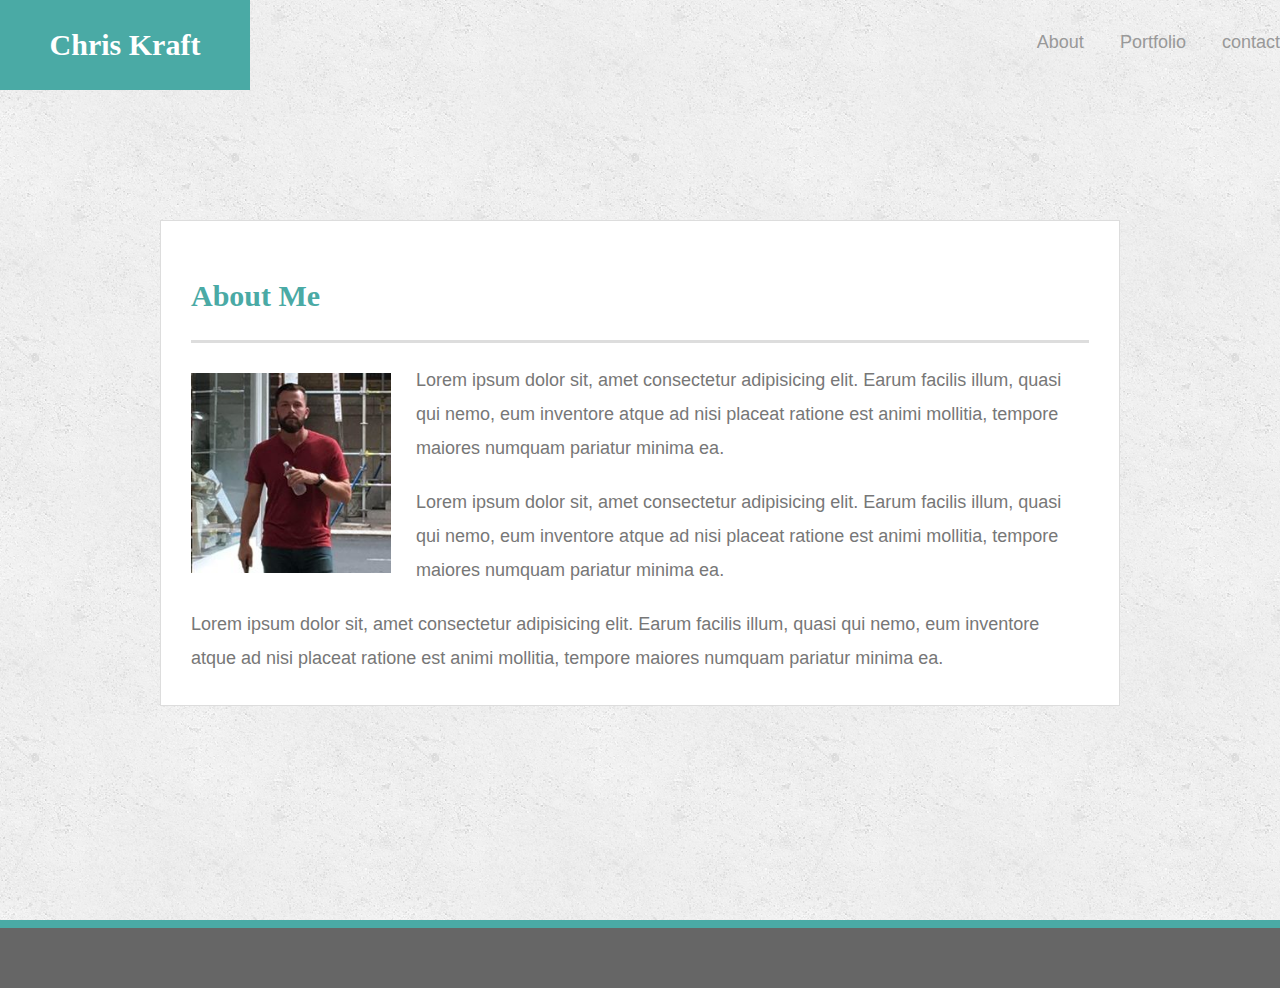
<file: index.html>
<!DOCTYPE html>
<html lang="en">
<head>
  <meta charset="UTF-8">
  <meta name="viewport" content="width=device-width, initial-scale=1.0">
  <meta http-equiv="X-UA-Compatible" content="ie=edge">
  <title>index</title>
  <link rel="stylesheet" type="text/css" href="style.css">
</head>
<body>
 
  <header id="mashead">
 <a class="container">
<a id="logo">Chris Kraft</a>
<nav>
  <a href="#">About</a>
  <a href="#">Portfolio</a>
  <a href="#">contact</a>
</nav>
 </div> 
</header>

<div id="main-container" class="container">
  <section class="main-section">
    <h1>About Me</h1>
  <img src="chris.jpg" class="auth-image" alt="Christopher Kraft">
  
  <p> Lorem ipsum dolor sit, amet consectetur adipisicing elit. Earum facilis illum, quasi qui nemo, eum inventore atque ad nisi placeat ratione est animi mollitia, tempore maiores numquam pariatur minima ea.</p>
  <p> Lorem ipsum dolor sit, amet consectetur adipisicing elit. Earum facilis illum, quasi qui nemo, eum inventore atque ad nisi placeat ratione est animi mollitia, tempore maiores numquam pariatur minima ea.</p>
  <p> Lorem ipsum dolor sit, amet consectetur adipisicing elit. Earum facilis illum, quasi qui nemo, eum inventore atque ad nisi placeat ratione est animi mollitia, tempore maiores numquam pariatur minima ea.</p> 
  </section>
</div>

<footer>
  <div class="container"></div>
</footer>

</body>
</html>
</file>
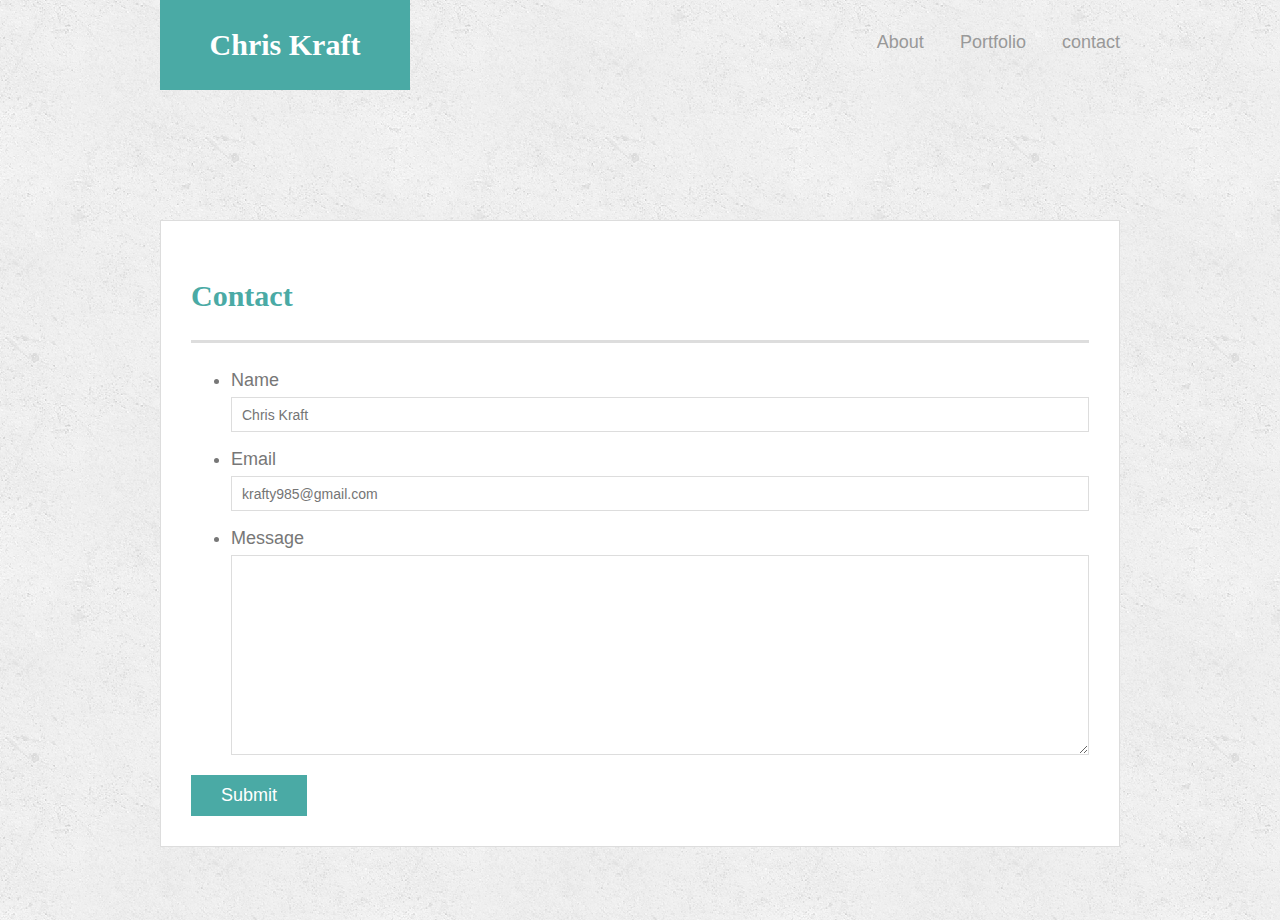
<file: contact.html>
<!DOCTYPE html>
<html lang="en">
<head>
  <meta charset="UTF-8">
  <meta name="viewport" content="width=device-width, initial-scale=1.0">
  <meta http-equiv="X-UA-Compatible" content="ie=edge">
  <title>About Me</title>
  <link rel="stylesheet" type="text/css" href="style.css">
</head>
<body>
 <header id="mashead">
 <div class="container">
   <a id="logo">Chris Kraft</a>
<nav>
  <a href="#">About</a>
  <a href="#">Portfolio</a>
  <a href="#">contact</a>
</nav>
 </div> 
</header>
<div id="main-container" class="container">
    <section class="main-section">
      <h1>Contact</h1>

      <form id="contact-form">
        <ul>
          <li>
            <label for="name">Name</label>
            <input type="text" id="name" name="name" placeholder="Chris Kraft" required="required">
          </li>
          <li>
            <label for="email">Email</label>
            <input type="email" id="email" name="email" placeholder="krafty985@gmail.com" required="required">
          </li>
          <li>
            <label for="message">Message</label>
            <textarea id="message" name="message" required="required"></textarea>
          </li>
        </ul>
        <input type="submit">
      </form>

    </section>

  </div>
</body></html>
</file>
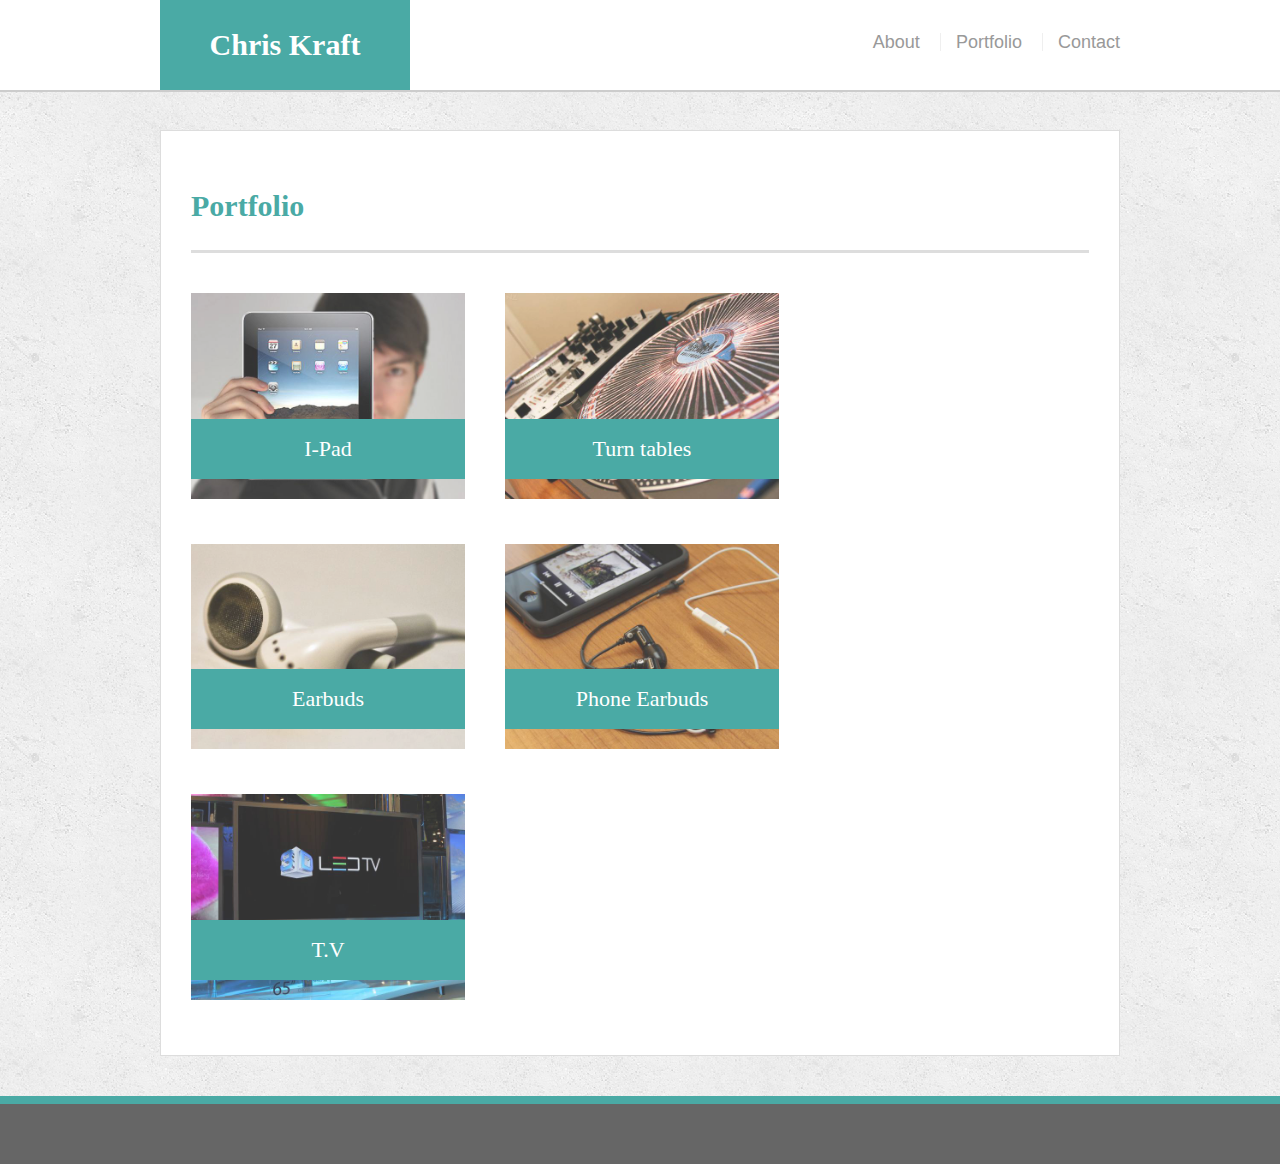
<file: portfolio.html>
<html lang="en-us"><head>
    <meta charset="UTF-8">
    <title>Portfolio | Your Name</title>
    <meta name="viewport" content="width=device-width, initial-scale=1.0">
    <meta http-equiv="X-UA-Compatible" content="ie=edge">
    <link rel="stylesheet" type="text/css" href="style.css">
  </head>
  
  <body>
  
    <header id="masthead">
      <div class="container">

        <a id="logo">Chris Kraft</a>
        <nav>
          <a href="#">About</a>
          <a href="#">Portfolio</a>
          <a href="#">Contact</a>
        </nav>
      </div>
    </header>
  
    <div id="main-container" class="container">
      <section class="main-section">
        <h1>Portfolio</h1>
  
        <div class="work">
          <img src="images/technics-q-c-640-480-1.jpg" alt="i-pad">
  
          <h3>I-Pad</h3>
        </div>
        <div class="work">
          <img src="images/technics-q-c-640-480-2.jpg" alt="turn tables">
  
          <h3>Turn tables</h3>
        </div>
        <div class="work">
          <img src="images/technics-q-c-640-480-5.jpg" alt="earbuds">
  
          <h3>Earbuds</h3>
        </div>
        <div class="work">
          <img src="images/technics-q-c-640-480-7.jpg" alt="phone-earbuds">
  
          <h3>Phone Earbuds</h3>
        </div>
        <div class="work">
          <img src="images/technics-q-c-640-480-9.jpg" alt="tv">
  
          <h3>T.V</h3>
        </div>
  
      </section>
  
    </div>
  
    <footer>
      <div class="container">
      
      </div>
    </footer>
  
  
  
  </body></html>
</file>
<file: style.css>
* {
  box-sizing: border-box;
}

body {
  font-family: Arial, "Helvetica Neue", Helvetica, sans-serif;
  font-size: 18px;
  line-height: 34px;
  margin:0;
  color: #777777;
  background: url("images/concrete_seamless.png");
}



/* general */

.container {
  width: 100%;
  max-width: 960px;
  margin: 0 auto;
  clear: both;
}

h1,
h2,
h3,
p {
  margin-bottom: 20px;
}

p:last-child {
  margin-bottom: 0;
}

h1,
h2,
h3 {
  font-family: Georgia, Times, "Times New Roman", serif;
  font-weight: 700;
  color: #4aaaa5;
}

h1 {
  padding-bottom: 20px;
  font-size: 30px;
  line-height: 49px;
  border-bottom: 3px solid #dddddd;
}

h2,
h3 {
  font-size: 22px;
}

/* header */

#masthead {
  position: fixed;
  z-index: 99;
  width: 100%;
  margin: 0 0 30px;
  overflow: auto;
  color: #ffffff;
  background: #ffffff;
  border-bottom: 2px solid #cccccc;
}

#logo {
  float: left;
  width: 250px;
  height: 90px;
  font-family: Georgia, Times, "Times New Roman", serif;
  font-size: 30px;
  font-weight: 700;
  line-height: 90px;
  color: #ffffff;
  text-align: center;
  text-decoration: none;
  background: #4aaaa5;
}

nav {
  float: right;
  margin-top: 25px;
}

nav a {
  display: inline-block;
  padding-left: 15px;
  margin-left: 15px;
  line-height: 18px;
  color: #999;
  text-decoration: none;
  border-left: 1px solid #efefef;
}

nav a:first-child {
  border-left: 0 none;
}

/* footer */

footer {
  padding: 30px 0;
  clear: both;
  font-size: 12px;
  color: #ffffff;
  color: #cccccc;
  text-align: center;
  background: #666666;
  border-top: 8px solid #4aaaa5;
  height: 50px;
}

h3, h2 {
  padding-bottom: 20px;
  margin-bottom: 15px;
  line-height: 22px;
  border-bottom: 2px solid #eeeeee;
}

/* main */

#main-container {
  padding-top: 130px;
  min-height: calc(100vh - 70px);
}

.main-section {
  float: left;
  width: 100%;
  max-width: 960px;
  padding: 30px;
  margin: 0 0 40px;
  background: #ffffff;
  border: 1px solid #dddddd;
}
/* portfolio page */

.work {
  position: relative;
  float: left;
  width: 274px;
  margin: 20px 0 25px;
  overflow: auto;
}

.work:nth-child(even) {
  margin-right: 40px;
}

.work img {
  width: 100%;
  border: 0 none;
  opacity: 0.8;
}

.work h3 {
  position: absolute;
  bottom: 20px;
  width: 100%;
  padding: 15px;
  margin-bottom: 0;
  font-weight: 300;
  line-height: 30px;
  color: #ffffff;
  text-align: center;
  background: #4aaaa5;
  border-bottom: 0;
}

.auth-image {
  float: left;
  width: 200px;
  height: auto;
  margin-top: 10px;
  margin-right: 25px;
}

/* contact page */

#contact-form ul {
  margin-bottom: 20px;
}

#contact-form li {
  margin-bottom: 10px;
}

label,
input[type=text],
input[type=email],
textarea {
  display: block;
  width: 100%;
}

input[type=text],
input[type=email],
textarea {
  height: 35px;
  padding: 0 10px;
  font-size: 14px;
  border: 1px solid #dddddd;
}

textarea {
  height: 200px;
}

input[type=submit] {
  padding: 10px 30px;
  font-size: 18px;
  color: #ffffff;
  cursor: pointer;
  background: #4aaaa5;
  border: 0 none;
}

@media screen and (max-width: 980px)

{
  body{
    background: url("images/concrete_seamless.png");
  }
  #main-container { margin: 0 auto;
    width:80%;
  }
  .header {
    position:static;
    width: 100%;
    margin: 0 auto;
  }
  .work {
    width: 40%;
  
  }
  #logo{
     
    width: 30%;
    
  }
  nav{
    width:50%;
    
  }
  h3{
    font-size: 20px;
  }
  .auth-image {
    width: 30%;
  }
}
@media screen and (max-width: 768px)

{
  body{
    background: url("images/concrete_seamless.png");
  }
  #main-container { margin: 0 auto;
    width:100%;
    padding-top: 0%;
  }
  .header {
    position:static;
    width: 100%;
    margin: 0 auto;
  }
  .work {
    width: 40%;
  
  }
  #logo{
    margin: 0 auto; 
    width: 30%;
    
  }
  nav{
    width:50%;
    text-align: center;
  }
  h3{
    font-size: 20px;
  }
  .auth-image {
    width: 50%;
  }
}
@media screen and (max-width: 640px)

{
  body{
    background: url("images/concrete_seamless.png");
  }
  #main-container { margin: 0 auto;
    width:100%;
    padding-top: 0%;
  }
  .header {
    position:static;
    width: 100%;
    margin: 0 auto;
  }
  .work {
    width: 100%;
  
  }
  #logo{
    margin: 0 auto;
    width: 100%;
  }
  nav{
    width:100%;
    margin: 0 auto;
    text-align: center;
    
  }
  h3{
    
    font-size: 20px;
  }
  .auth-image {
    width: 100%;
  }
}
</file>
